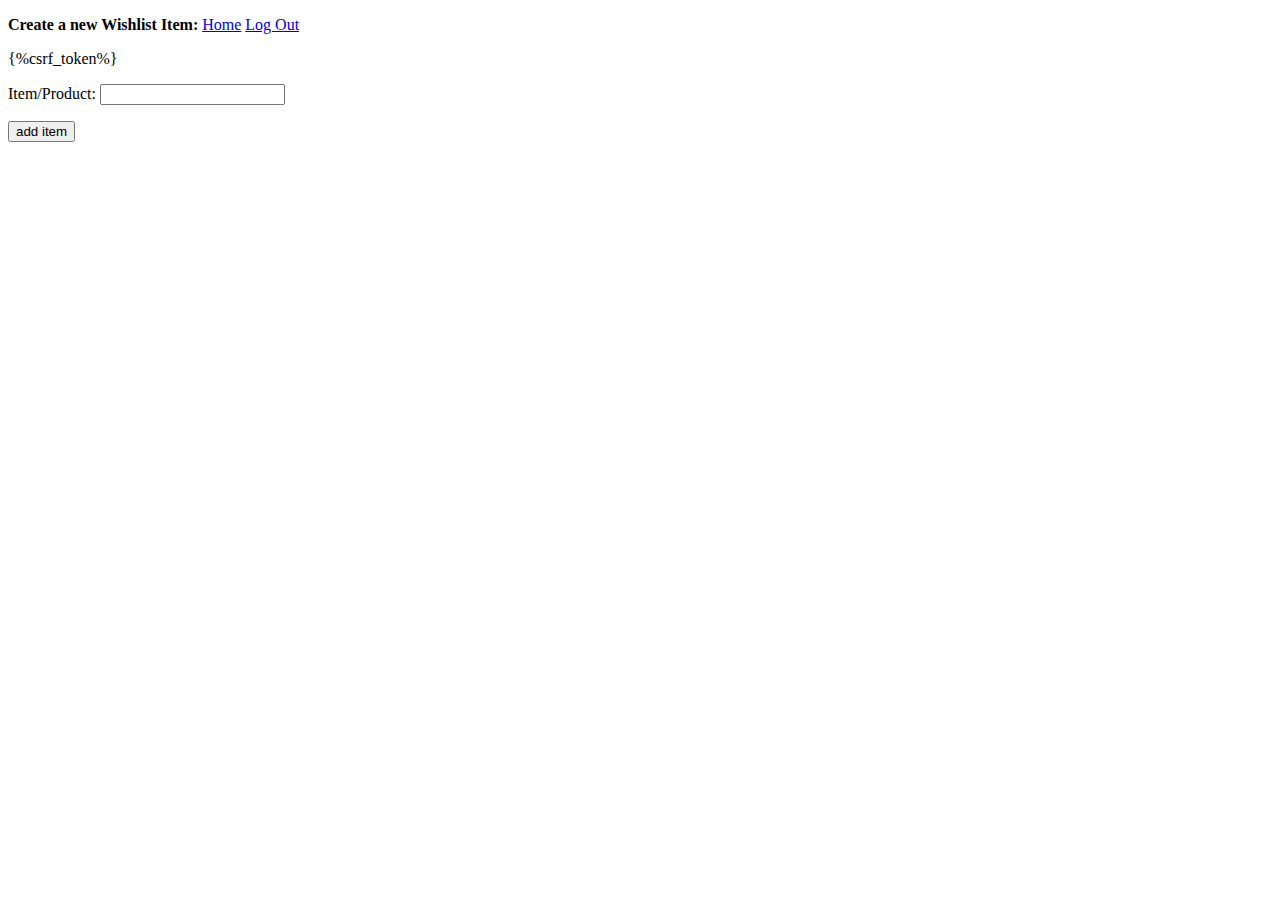
<file: apps/wish_list/templates/wish_list/addItem.html>
<!DOCTYPE html>
<html lang = "en">
    <head>

    </head>
    <body>
        <p>
            <b>Create a new Wishlist Item:</b>
            <a href = "/landingPage/">Home</a>
            <a href = "/">Log Out</a>

        </p>
        <form action = "/addProduct/" method = "post">
            {%csrf_token%}
            <p>
                Item/Product: <input type = "text" name = "itemName" />
            </p>
            <input type = "submit" value = "add item" />
        </form>
    </body>
</html>
</file>
